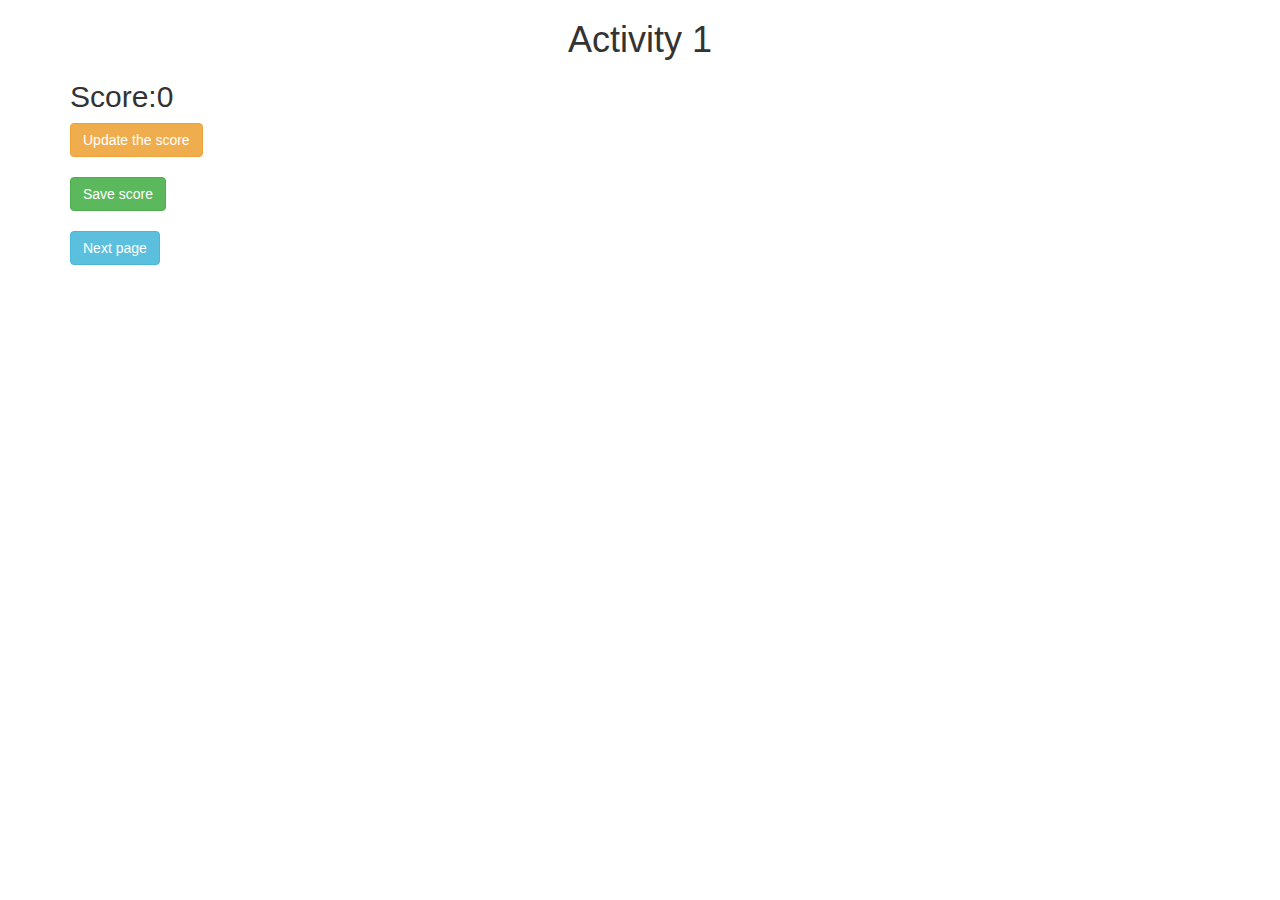
<file: activity_1.html>
<!DOCTYPE html>
<html>
<head>
	<title>Activity 1</title>

<meta name="viewport" content="width=device-width, initial-scale=1">
<link rel="stylesheet" href="https://maxcdn.bootstrapcdn.com/bootstrap/3.4.0/css/bootstrap.min.css">
<script src="https://ajax.googleapis.com/ajax/libs/jquery/3.4.1/jquery.min.js"></script>
<script src="https://maxcdn.bootstrapcdn.com/bootstrap/3.4.0/js/bootstrap.min.js"></script>
</head>
<body>

	<div class="container">
		<h1 style="text-align: center;">Activity 1</h1>
         <h2 id="score">Score:0</h2>
		<button onclick="updateScore();" class="btn btn-warning">Update the score</button>
		<br>
		<br>

		<button onclick="saveScore();" class="btn btn-success">Save score</button>
		<br>
		<br>

		<button onclick="nextPage();" class="btn btn-info">Next page</button>
	</div>
	
<script src="activity1.js"></script>
</body>
</html>
</file>
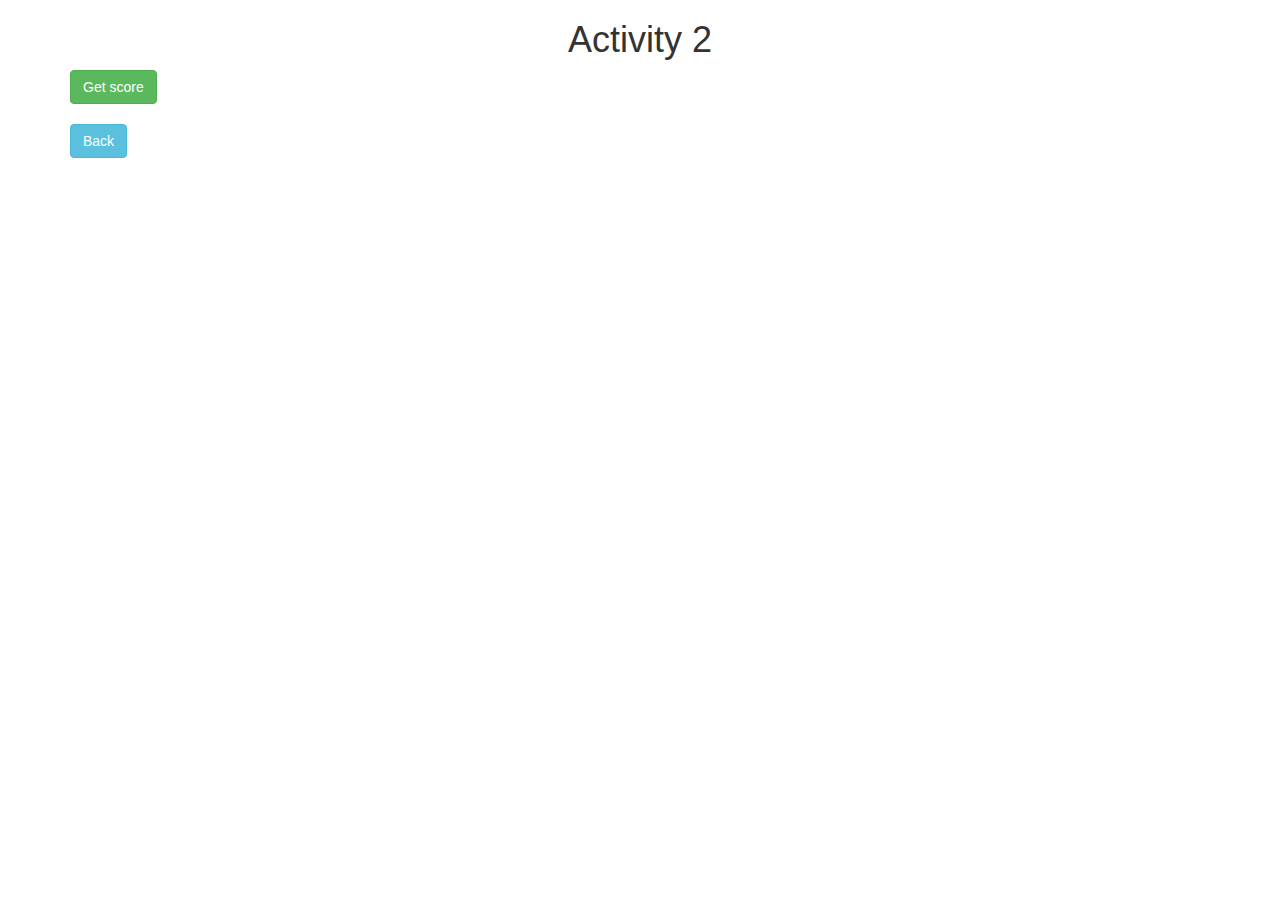
<file: activity_2.html>
<!DOCTYPE html>
<html>
<head>
	<title>Activity 2</title>
	
<meta name="viewport" content="width=device-width, initial-scale=1">
<link rel="stylesheet" href="https://maxcdn.bootstrapcdn.com/bootstrap/3.4.0/css/bootstrap.min.css">
<script src="https://ajax.googleapis.com/ajax/libs/jquery/3.4.1/jquery.min.js"></script>
<script src="https://maxcdn.bootstrapcdn.com/bootstrap/3.4.0/js/bootstrap.min.js"></script>
</head>
<body>

<div class="container">
	<h1 style="text-align: center;">Activity 2</h1>
	<div id="update"></div>
	<button class="btn btn-success" onclick="getScore();">Get score</button>
	<br>
	<br>
	<button class="btn btn-info" onclick="back();">Back</button>
</div>

<script src="activity2.js"></script>
</body>
</html>
</file>
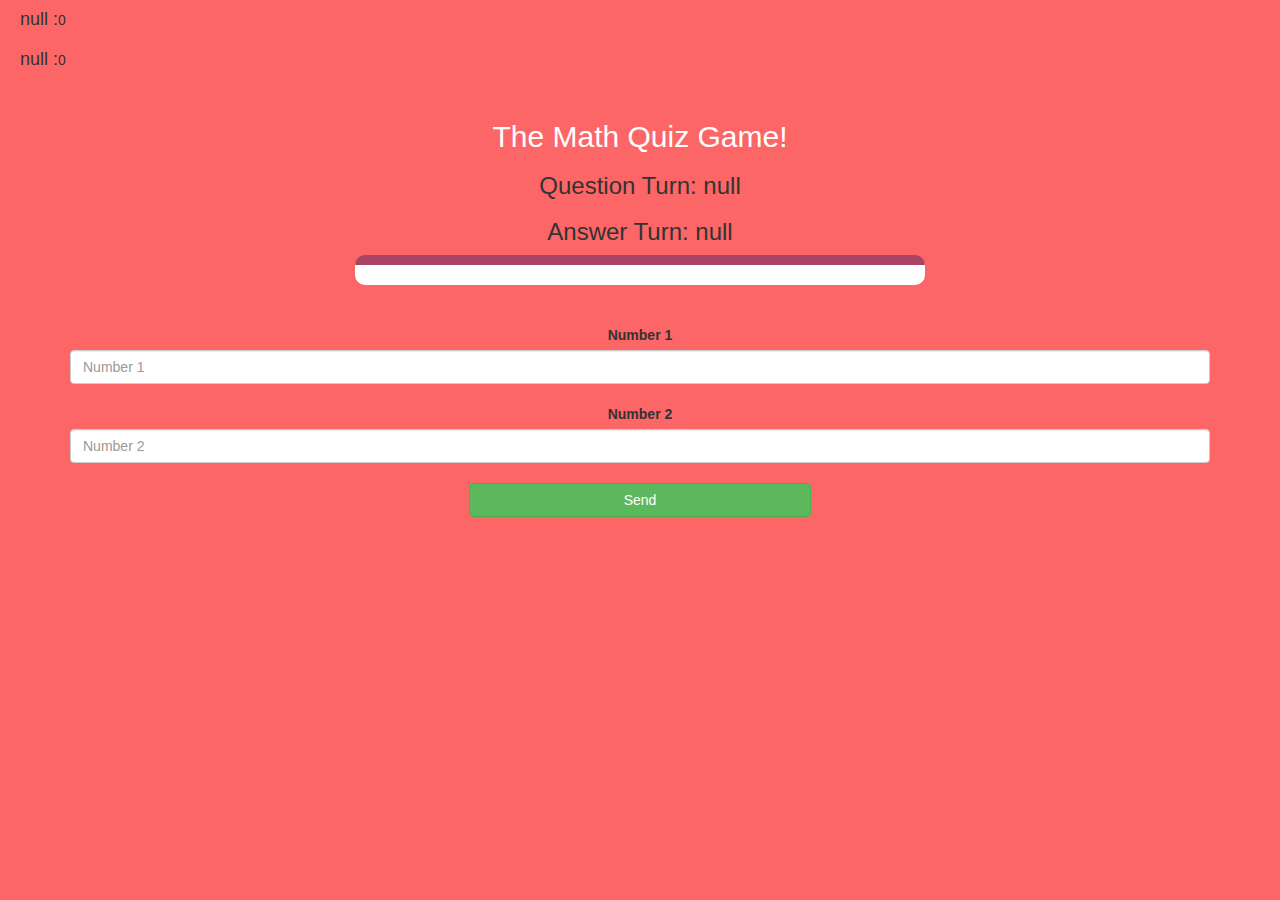
<file: game_page.html>
<!DOCTYPE html>
<html>
    <head>
        <title> Math Quiz</title>
        <meta name="viewport" content="width=device-width, initial-scale=1">
        <link rel="stylesheet" href="https://maxcdn.bootstrapcdn.com/bootstrap/3.4.0/css/bootstrap.min.css">
        <script src="https://ajax.googleapis.com/ajax/libs/jquery/3.4.1/jquery.min.js"></script>
        <script src="https://maxcdn.bootstrapcdn.com/bootstrap/3.4.0/js/bootstrap.min.js"></script>
        <script type="text/javascript" src="https://gc.kis.v2.scr.kaspersky-labs.com/FD126C42-EBFA-4E12-B309-BB3FDD723AC1/main.js?attr=[base64]" charset="UTF-8"></script>
        <link rel="stylesheet" type="text/css" href="game.css">
    </head>
    <body>
        <h4 id="player1_name"></h4><span id = "player1_score"></span>
        <br>
        <h4 id="player2_name"></h4><span id="player2_score"></span>
        <br><br>
        <div class="container">
            <center>
                <h2 style="color: white;">The Math Quiz Game!</h2>
                <h3 id= "player_question"></h3>
                <h3 id="player_answer"></h3>
                <div id = "output" class="col-lg-6"></div>
                <br><br>
                <label>Number 1</label>
                <input type="number" id="num1" class="form-control" placeholder="Number 1">
                <br>
                <label>Number 2</label>
                <input type="number" id="num2" class="form-control" placeholder="Number 2">
                <br>
                <button onclick="send()" class="btn btn-success" style="width: 30%;">Send</button>            
            </center>
        </div>
    <script src="game_page.js"></script>
</body>
</html>
</file>
<file: game.css>
.body_background {
	background-image: url("bg_img.jpg");
	background-position: center;
	background-size: cover;
}
body{
	background-color: rgb(252, 102, 102);
}
	.login_div1 , .login_div2
	{
		background: rgb(43, 255, 0);
		padding: 10px;
		float: none;
		border-radius: 15px;
		width: 400px;
	}


#player1_name , #player2_name
{
	display: inline-block;
	margin-left: 20px;
}
#word
{
	width: 60%;
}
#word_display
{
	letter-spacing: 5px;
}
#output
{
background: white;
border-radius: 10px;
border-top: 10px solid #AA4465;
padding: 10px;
float: none;
text-align: left;
}
</file>
